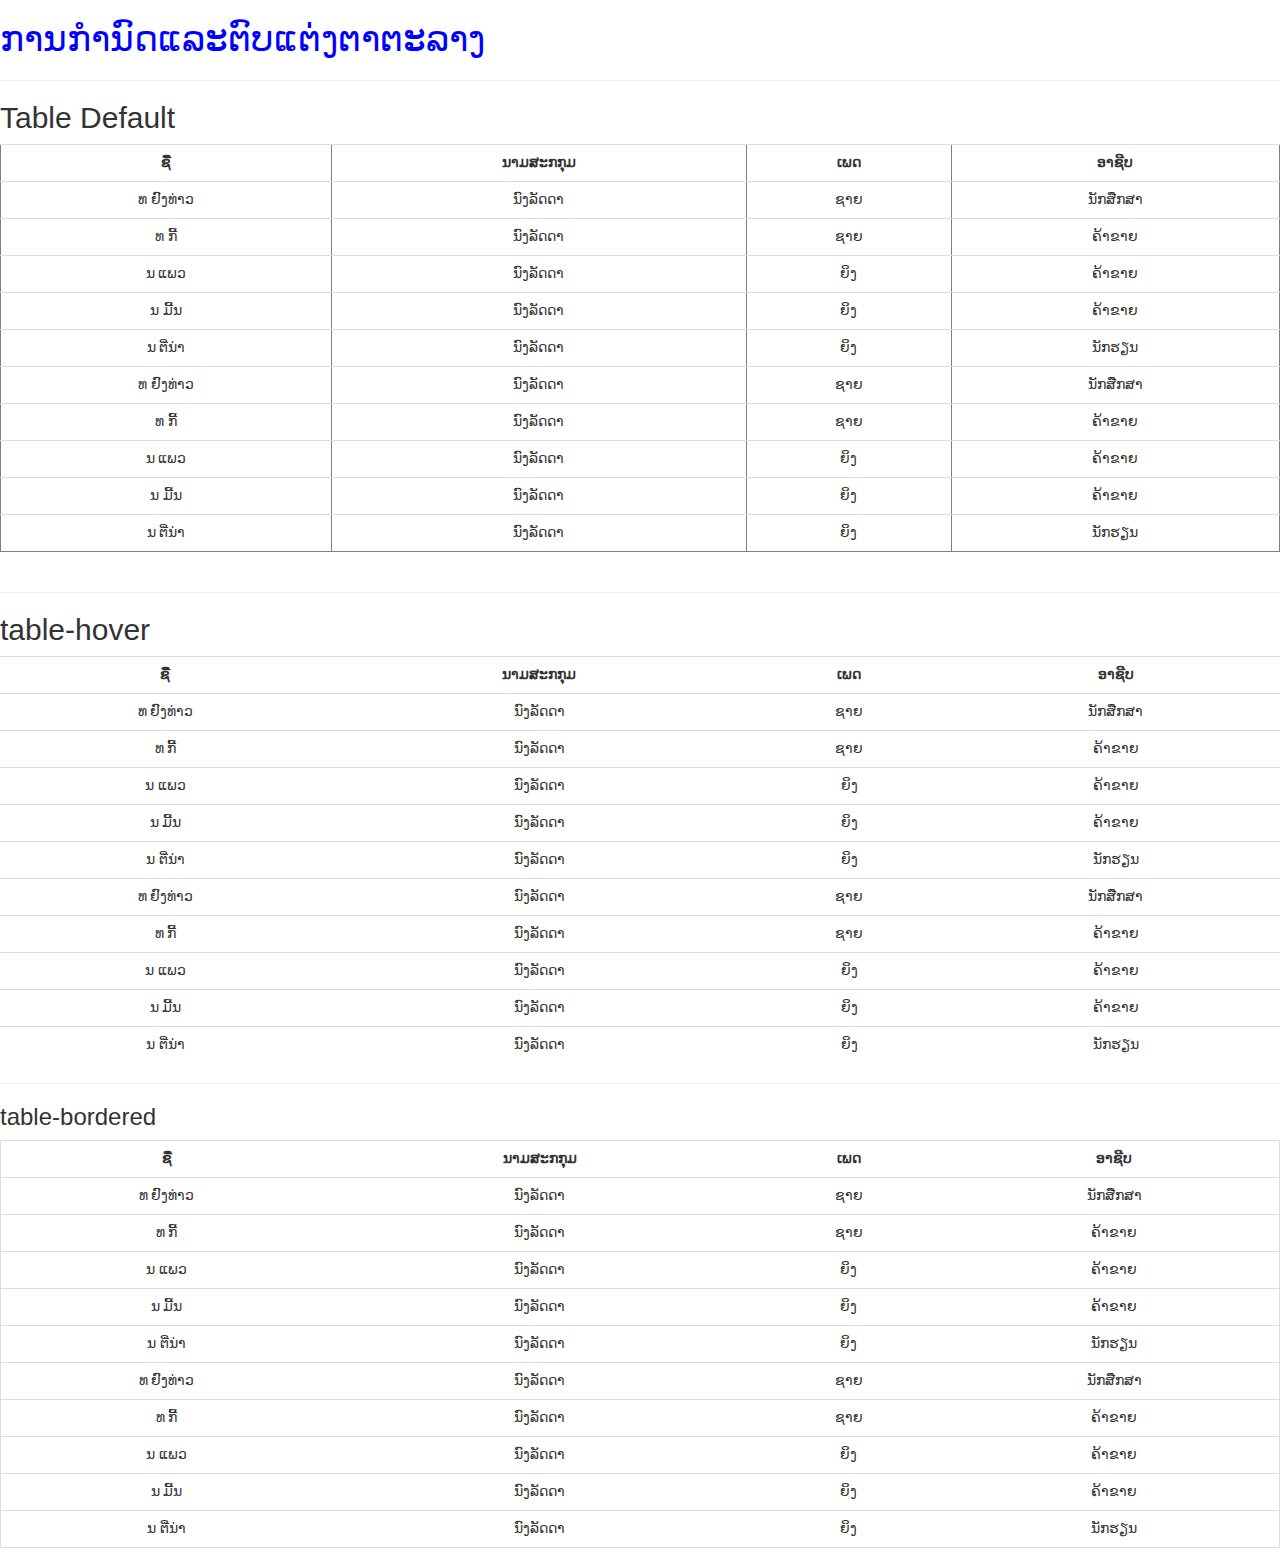
<file: lesson3.html>
<!DOCTYPE html>
<html lang="en" dir="ltr">
  <head>
    <meta charset="utf-8">
    <title>lesson3</title>
    <style>
      body,h1{font-family:phetsarath ot;}
      .a{color:blue;;font-family: phetsarath ot;}
    </style>
    <link rel="stylesheet" href="bootstrap.min.css">
  </head>
  <body>
    <h1 class=a>ການກຳນົດແລະຕົບແຕ່ງຕາຕະລາງ</h1>
  <hr>
                  <h2>Table Default</h2>
                  <div class="table-responsive">
                  <table border="1" class="table">
                  <tr>
                      <th>ຊື່</th>
                    <th>ນາມສະກກຸມ</th>
                    <th>ເພດ</th>
                    <th>ອາຊີບ</th>
                    </tr>
                    <tr>
                      <td>ທ ຢົງທ່າວ</td>
                      <td>ນົງລັດດາ</td>
                      <td>ຊາຍ</td>
                      <td>ນັກສືກສາ</td>

                    </tr>
                    <tr>
                      <td>ທ ກີ້</td>
                      <td>ນົງລັດດາ</td>
                      <td>ຊາຍ</td>
                      <td>ຄ້າຂາຍ</td>

                    </tr>
                    <tr>
                      <td>ນ ແພວ</td>
                      <td>ນົງລັດດາ</td>
                      <td>ຍິງ</td>
                      <td>ຄ້າຂາຍ</td>

                    </tr>
                    <tr>
                      <td>ນ ມີ້ນ</td>
                      <td>ນົງລັດດາ</td>
                      <td>ຍິງ</td>
                      <td>ຄ້າຂາຍ</td>
                    </tr>
                    <tr>
                      <td>ນ ຕີ່ນ່າ</td>
                      <td>ນົງລັດດາ</td>
                      <td>ຍິງ</td>
                      <td>ນັກຮຽນ</td>
                    </tr>  <tr>
                        <td>ທ ຢົງທ່າວ</td>
                        <td>ນົງລັດດາ</td>
                        <td>ຊາຍ</td>
                        <td>ນັກສືກສາ</td>

                      </tr>
                      <tr>
                        <td>ທ ກີ້</td>
                        <td>ນົງລັດດາ</td>
                        <td>ຊາຍ</td>
                        <td>ຄ້າຂາຍ</td>

                      </tr>
                      <tr>
                        <td>ນ ແພວ</td>
                        <td>ນົງລັດດາ</td>
                        <td>ຍິງ</td>
                        <td>ຄ້າຂາຍ</td>

                      </tr>
                      <tr>
                        <td>ນ ມີ້ນ</td>
                        <td>ນົງລັດດາ</td>
                        <td>ຍິງ</td>
                        <td>ຄ້າຂາຍ</td>
                      </tr>
                      <tr>
                        <td>ນ ຕີ່ນ່າ</td>
                        <td>ນົງລັດດາ</td>
                        <td>ຍິງ</td>
                        <td>ນັກຮຽນ</td>
                      </tr>
                      </table>
                      </div>
  <hr>
                  <h2>table-hover</h2>
                  <table class="table table-hover">
                    <tr>
                        <th>ຊື່</th>
                      <th>ນາມສະກກຸມ</th>
                      <th>ເພດ</th>
                      <th>ອາຊີບ</th>
                      </tr>
                      <tr>
                        <td>ທ ຢົງທ່າວ</td>
                        <td>ນົງລັດດາ</td>
                        <td>ຊາຍ</td>
                        <td>ນັກສືກສາ</td>

                      </tr>
                      <tr>
                        <td>ທ ກີ້</td>
                        <td>ນົງລັດດາ</td>
                        <td>ຊາຍ</td>
                        <td>ຄ້າຂາຍ</td>

                      </tr>
                      <tr>
                        <td>ນ ແພວ</td>
                        <td>ນົງລັດດາ</td>
                        <td>ຍິງ</td>
                        <td>ຄ້າຂາຍ</td>

                      </tr>
                      <tr>
                        <td>ນ ມີ້ນ</td>
                        <td>ນົງລັດດາ</td>
                        <td>ຍິງ</td>
                        <td>ຄ້າຂາຍ</td>
                      </tr>
                      <tr>
                        <td>ນ ຕີ່ນ່າ</td>
                        <td>ນົງລັດດາ</td>
                        <td>ຍິງ</td>
                        <td>ນັກຮຽນ</td>
                      </tr>  <tr>
                          <td>ທ ຢົງທ່າວ</td>
                          <td>ນົງລັດດາ</td>
                          <td>ຊາຍ</td>
                          <td>ນັກສືກສາ</td>

                        </tr>
                        <tr>
                          <td>ທ ກີ້</td>
                          <td>ນົງລັດດາ</td>
                          <td>ຊາຍ</td>
                          <td>ຄ້າຂາຍ</td>

                        </tr>
                        <tr>
                          <td>ນ ແພວ</td>
                          <td>ນົງລັດດາ</td>
                          <td>ຍິງ</td>
                          <td>ຄ້າຂາຍ</td>

                        </tr>
                        <tr>
                          <td>ນ ມີ້ນ</td>
                          <td>ນົງລັດດາ</td>
                          <td>ຍິງ</td>
                          <td>ຄ້າຂາຍ</td>
                        </tr>
                        <tr>
                          <td>ນ ຕີ່ນ່າ</td>
                          <td>ນົງລັດດາ</td>
                          <td>ຍິງ</td>
                          <td>ນັກຮຽນ</td>
                        </tr>
                        </table>
  <hr>
                <h3> table-bordered</h3>
                      <table class="table table-bordered ">
                        <tr>
                            <th>ຊື່</th>
                          <th>ນາມສະກກຸມ</th>
                          <th>ເພດ</th>
                          <th>ອາຊີບ</th>
                          </tr>
                          <tr>
                            <td>ທ ຢົງທ່າວ</td>
                            <td>ນົງລັດດາ</td>
                            <td>ຊາຍ</td>
                            <td>ນັກສືກສາ</td>

                          </tr>
                          <tr>
                            <td>ທ ກີ້</td>
                            <td>ນົງລັດດາ</td>
                            <td>ຊາຍ</td>
                            <td>ຄ້າຂາຍ</td>

                          </tr>
                          <tr>
                            <td>ນ ແພວ</td>
                            <td>ນົງລັດດາ</td>
                            <td>ຍິງ</td>
                            <td>ຄ້າຂາຍ</td>

                          </tr>
                          <tr>
                            <td>ນ ມີ້ນ</td>
                            <td>ນົງລັດດາ</td>
                            <td>ຍິງ</td>
                            <td>ຄ້າຂາຍ</td>
                          </tr>
                          <tr>
                            <td>ນ ຕີ່ນ່າ</td>
                            <td>ນົງລັດດາ</td>
                            <td>ຍິງ</td>
                            <td>ນັກຮຽນ</td>
                          </tr>  <tr>
                              <td>ທ ຢົງທ່າວ</td>
                              <td>ນົງລັດດາ</td>
                              <td>ຊາຍ</td>
                              <td>ນັກສືກສາ</td>

                            </tr>
                            <tr>
                              <td>ທ ກີ້</td>
                              <td>ນົງລັດດາ</td>
                              <td>ຊາຍ</td>
                              <td>ຄ້າຂາຍ</td>

                            </tr>
                            <tr>
                              <td>ນ ແພວ</td>
                              <td>ນົງລັດດາ</td>
                              <td>ຍິງ</td>
                              <td>ຄ້າຂາຍ</td>

                            </tr>
                            <tr>
                              <td>ນ ມີ້ນ</td>
                              <td>ນົງລັດດາ</td>
                              <td>ຍິງ</td>
                              <td>ຄ້າຂາຍ</td>
                            </tr>
                            <tr>
                              <td>ນ ຕີ່ນ່າ</td>
                              <td>ນົງລັດດາ</td>
                              <td>ຍິງ</td>
                              <td>ນັກຮຽນ</td>
                            </tr>

          </table>
  </body>
</html>
</file>
